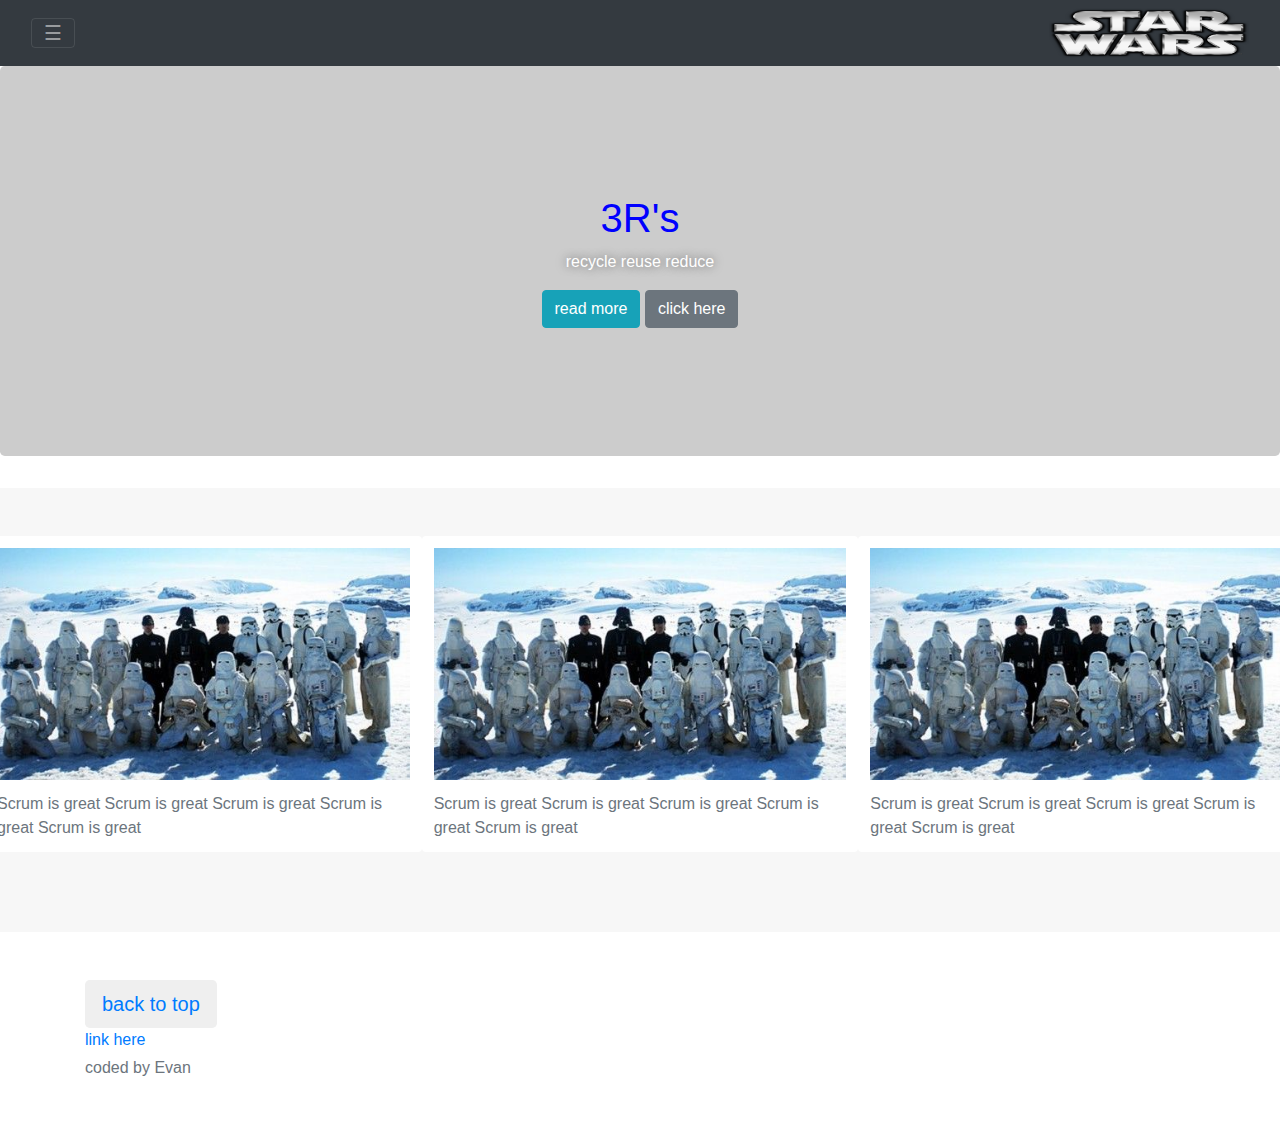
<file: bootstrap versions/bootstrap-4.0-proj1/index.html>
<!-DOCTYPE html>
<html lang="en">

<head>

	<meta charset="utf-8">
	<meta name="viewport" content="width=device-width, initial-scale=1.0, shrink-to-fit=no">
	 <meta http-equiv="x-ua-compatible" content="ie=edge">

<link rel="stylesheet" href="css/bootstrap.min.css">
<link rel="stylesheet" href="css-custom/my-css.css">
<title>Bootstrap refresher</title>
</head>

<body>

	<div class="navbar navbar-static-top navbar-dark bg-dark">

		<div  class="container-fluid">
			<button class="navbar-toggler" type="button" data-toggle="collapse" data-target="#navbar-header">&#9776;
			
			</button>
		
				<img src="images/star-wars-logo-1.png" class="img"/>
	
		</div>
	</div>
<!-- some of these classes in v5 will look different -->
	<!--<section class="jumbotron text-xs-center"> 4.0 demo-->
		<section class="jumbotron text-center"><!--5 likes this -->
		<div class="container">
			<h1 class="jumbotron-heading">3R's</h1>
			<p class="leadtext-muted">recycle reuse reduce</p>
			<a href="#" class="btn btn-info">read more </a>
			<a href="#" class="btn btn-secondary">click here </a>
		</div>
	</section>


	<div class="album text-muted">
			<div class="row">
				<div class="card">
					<img src="images/classpic.jpg" class="imgb" alt="shtuff"/>
					<p class="card-text">Scrum is great Scrum is great Scrum is great Scrum is great Scrum is great</p>
				</div>
					<div class="card">
					<img src="images/classpic.jpg" class="imgb" alt="shtuff"/>
					<p class="card-text">Scrum is great Scrum is great Scrum is great Scrum is great Scrum is great</p>
				</div>
					<div class="card">
					<img src="images/classpic.jpg" class="imgb" alt="shtuff"/>
					<p class="card-text">Scrum is great Scrum is great Scrum is great Scrum is great Scrum is great</p>
				</div>
			</div>
	</div>

<!-- footer -->
<footer class="text-muted">
	<div class="container">
		<!-- pull xs-right not working on 5 why? -->
		<button class="btn btn-default btn-lg pull-xs-right">
			<a href="#">back to top</a>

		</button>
<p><a href="#">link here</a></p>
<p>coded by Evan</p>
	</div>
</footer>
<script src="https://ajax.googleapis.com/ajax/libs/jquery/3.6.0/jquery.min.js"></script>
<script src="js/bootstrap.min.js"></script>
</body>

</html>
</file>
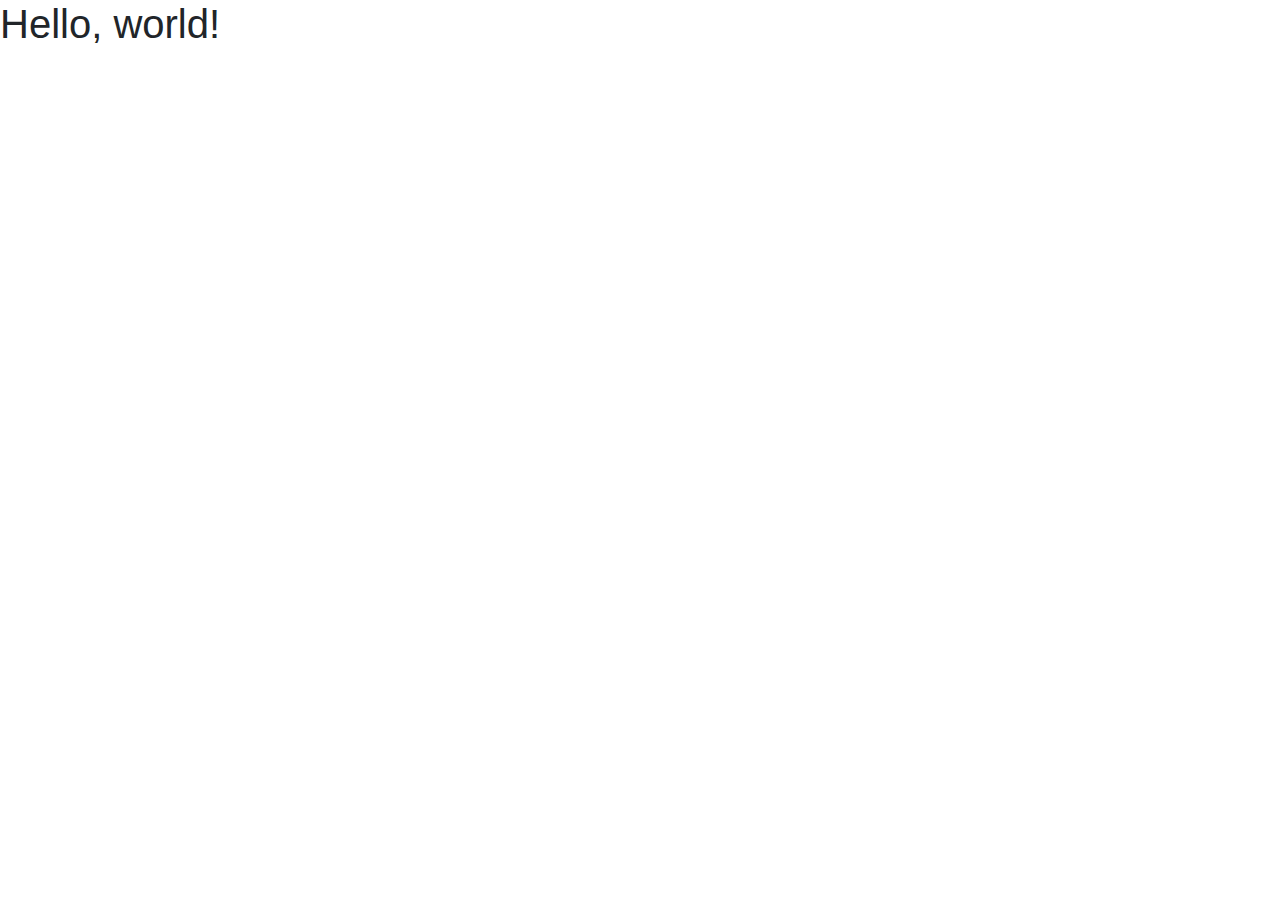
<file: bootstap-cdn.html>
<!doctype html>
<html lang="en">
  <head>
    <!-- Required meta tags -->
    <meta charset="utf-8">
    <meta name="viewport" content="width=device-width, initial-scale=1, shrink-to-fit=no">

    <!-- Bootstrap CSS -->
    <link rel="stylesheet" href="https://stackpath.bootstrapcdn.com/bootstrap/4.3.1/css/bootstrap.min.css" integrity="sha384-ggOyR0iXCbMQv3Xipma34MD+dH/1fQ784/j6cY/iJTQUOhcWr7x9JvoRxT2MZw1T" crossorigin="anonymous">

    <title>Hello, world!</title>
  </head>
  <body>
    <h1>Hello, world!</h1>

    <!-- Optional JavaScript -->
    <!-- jQuery first, then Popper.js, then Bootstrap JS -->
    <script src="https://code.jquery.com/jquery-3.3.1.slim.min.js" integrity="sha384-q8i/X+965DzO0rT7abK41JStQIAqVgRVzpbzo5smXKp4YfRvH+8abtTE1Pi6jizo" crossorigin="anonymous"></script>
    <script src="https://cdnjs.cloudflare.com/ajax/libs/popper.js/1.14.7/umd/popper.min.js" integrity="sha384-UO2eT0CpHqdSJQ6hJty5KVphtPhzWj9WO1clHTMGa3JDZwrnQq4sF86dIHNDz0W1" crossorigin="anonymous"></script>
    <script src="https://stackpath.bootstrapcdn.com/bootstrap/4.3.1/js/bootstrap.min.js" integrity="sha384-JjSmVgyd0p3pXB1rRibZUAYoIIy6OrQ6VrjIEaFf/nJGzIxFDsf4x0xIM+B07jRM" crossorigin="anonymous"></script>
  </body>
</html>
</file>
<file: bootstrap versions/bootstrap-4.0-proj1/css-custom/my-css.css>
.img {width: 200px; height: 50px;}

/* custom jumbotron */

.jumbotron {

	padding-top: 6rem;
	padding-bottom: 6rem;
	marigin-bottom: 0;
	background-color: #ccc; /*#fff;*/
	/*
	background-image: url('image/whatever.jpg');
	background-repeat: no-repeat;
	background-position:  bottom center;
	background-size: cover;

	*/
}

.jumbotron-heading {


	font-weight: 300;
}

.jumbotron p{

	color: white;
	text-shadow: 0 0 10px rgba(0,0,0,0.5);
}

.jumbotron .container{
	max-width: 48rem;
	background: 0 0 10px rgba(255,255,255,0.25);/*not supported? supposed to be transparent right? */
	padding: 2rem;
	color: blue;/*example white*/
	}
.album{
	padding-top: 3rem;
	padding-bottom: 3rem;
	background-color:  #f7f7f7;
}
.card{
	float: left;
	width: 33.333%;
	padding: .75rem;
	margin-bottom: 2rem;
	border: 0;

}


.card >img {

	margin-bottom: .75rem;
	max-width: 100%;

}
.card.text{
font-size: 85%;
}

footer{
padding-top: 3rem;
padding-bottom: 3rem;
}

footer p{
margin-bottom: .25rem;

}
</file>
